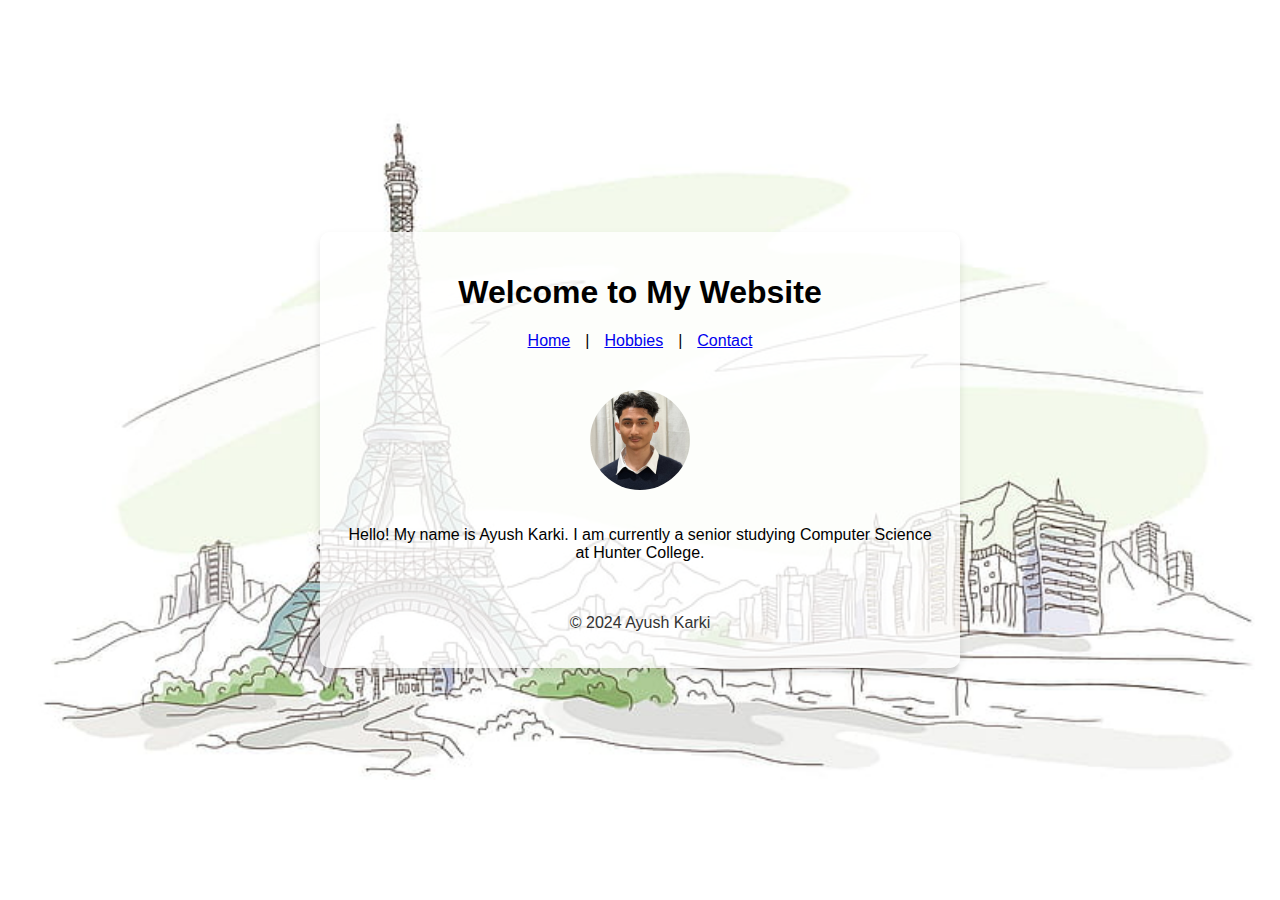
<file: webdevhw_1/index.html>
<!DOCTYPE html>
<html lang="en">
<head>
    <meta charset="UTF-8">
    <meta name="viewport" content="width=device-width, initial-scale=1.0">
    <title>About Me</title>
    <link rel="stylesheet" href="styles.css">
</head>
<body>
    <div class="container">
        <header>
            <h1>Welcome to My Website</h1>
            <nav>
                <a href="index.html">Home</a> |
                <a href="hobbies.html">Hobbies</a> |
                <a href="contact.html">Contact</a>
            </nav>
        </header>

        <section>
            <img src="images/profile.jpg" alt="Profile Picture">
            <p>Hello! My name is Ayush Karki. I am currently a senior studying Computer Science at Hunter College.</p>
        </section>

        <footer>
            <p>&copy; 2024 Ayush Karki</p>
        </footer>
    </div>
</body>
</html>
</file>
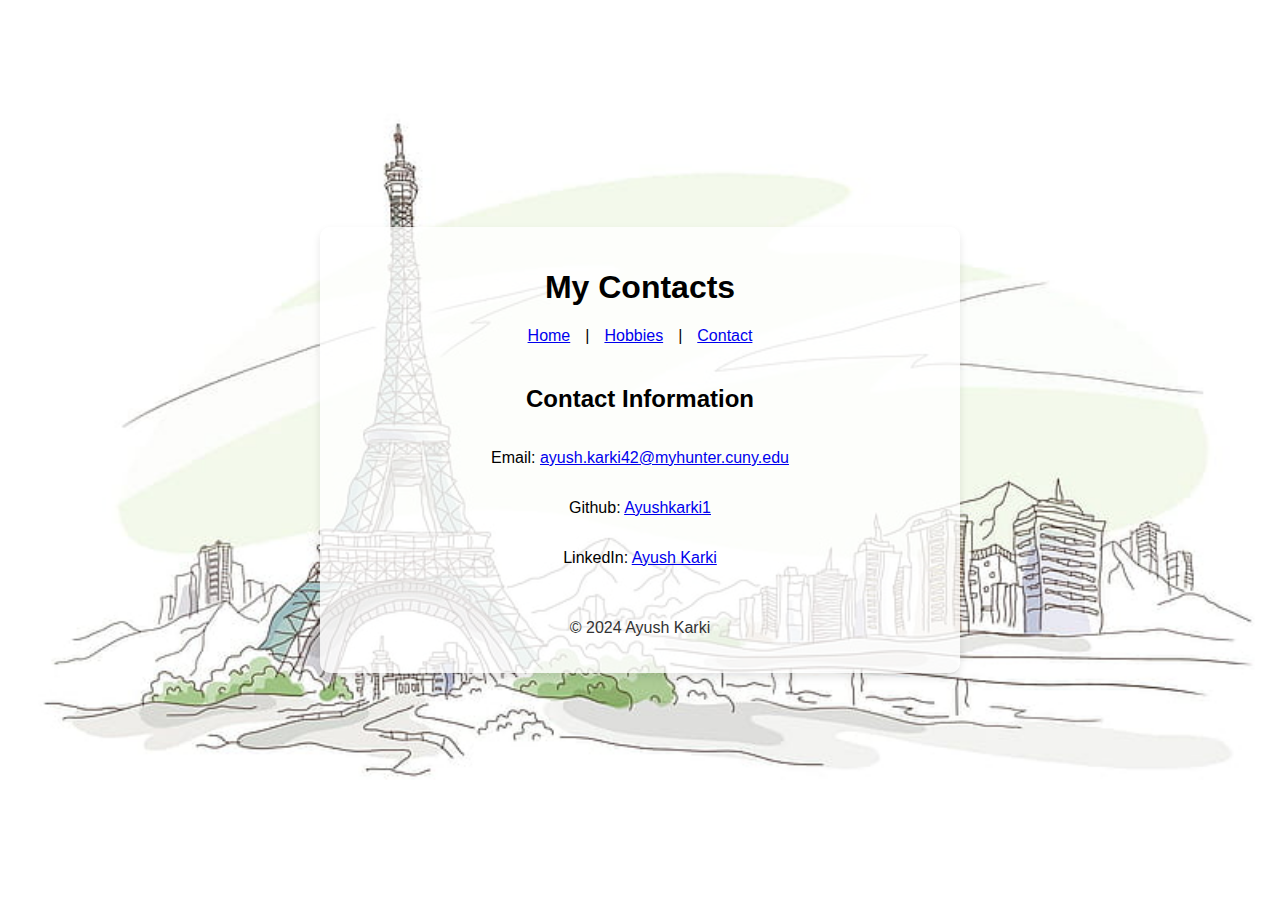
<file: webdevhw_1/contact.html>
<!DOCTYPE html>
<html lang="en">
<head>
    <meta charset="UTF-8">
    <meta name="viewport" content="width=device-width, initial-scale=1.0">
    <title>Contacts</title>
    <link rel="stylesheet" href="styles.css">
</head>
<body>
    <div class="container">
        <header>
            <h1>My Contacts</h1>
            <nav>
                <a href="index.html">Home</a> |
                <a href="hobbies.html">Hobbies</a> |
                <a href="contact.html">Contact</a>
            </nav>
        </header>

        <section>
            <h2>Contact Information</h2>
            <p>Email: <a href="mailto:ayush.karki42@myhunter.cuny.edu">ayush.karki42@myhunter.cuny.edu</a></p>
            <p>Github: <a href="https://github.com/Ayushkarki1" target="_blank">Ayushkarki1</a></p>
            <p>LinkedIn: <a href="https://linkedin.com/in/ayushkarki1/" target="_blank">Ayush Karki</a></p>
        </section>

        <footer>
            <p>&copy; 2024 Ayush Karki</p>
        </footer>
    </div>
</body>
</html>
</file>
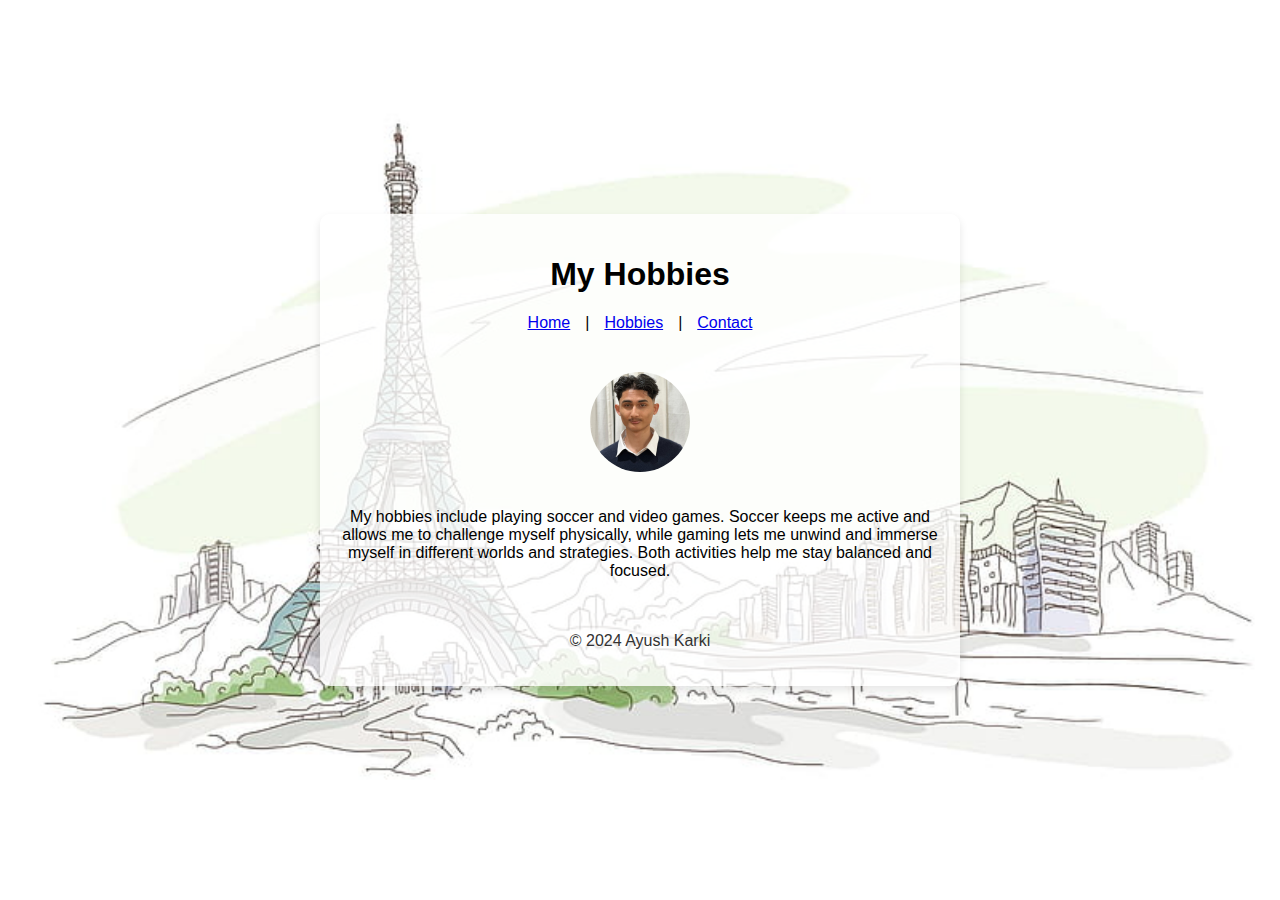
<file: webdevhw_1/Hobbies.html>
<!DOCTYPE html>
<html lang="en">
<head>
    <meta charset="UTF-8">
    <meta name="viewport" content="width=device-width, initial-scale=1.0">
    <title>Hobby</title>
    <link rel="stylesheet" href="styles.css">
</head>
<body>
    <div class="container">
        <header>
            <h1>My Hobbies</h1>
            <nav>
                <a href="index.html">Home</a> |
                <a href="hobbies.html">Hobbies</a> |
                <a href="contact.html">Contact</a>
            </nav>
        </header>

        <section>
            <img src="images/profile.jpg" alt="Profile Picture">
            <p>My hobbies include playing soccer and video games. Soccer keeps me active and allows me to challenge myself physically, while gaming lets me unwind and immerse myself in different worlds and strategies. Both activities help me stay balanced and focused.</p>
        </section>

        <footer>
            <p>&copy; 2024 Ayush Karki</p>
        </footer>
    </div>
</body>
</html>
</file>
<file: webdevhw_1/styles.css>
body {
    font-family: 'Arial', sans-serif;
    background-color: #fff;
    margin: 0;
    padding: 0;
    display: flex;
    justify-content: center;
    align-items: center;
    height: 100vh;
    background: url('images/computer-background.png') no-repeat center center fixed;
    background-size: contain;
}

.container {
    display: flex;
    flex-direction: column;
    justify-content: space-between;
    width: 90%;
    max-width: 600px;
    padding: 20px;
    background-color: rgba(255, 255, 255, 0.8);
    border-radius: 10px;
    box-shadow: 0 4px 8px rgba(0, 0, 0, 0.1);
    text-align: center;
}

header {
    display: flex;
    flex-direction: column;
    align-items: center;
    margin-bottom: 20px;
}

nav {
    display: flex;
    justify-content: center;
    gap: 15px;
}

section {
    display: flex;
    flex-direction: column;
    align-items: center;
}

img {
    width: 100px;
    height: auto;
    border-radius: 50%;
    margin: 20px 0;
}

footer {
    margin-top: 20px;
    color: #333;
}

/* Media Query for smaller screens */
@media (max-width: 600px) {
    .container {
        width: 100%;
        padding: 10px;
    }

    nav {
        flex-direction: column;
        gap: 10px;
    }

    img {
        width: 80px;
    }
}
</file>
